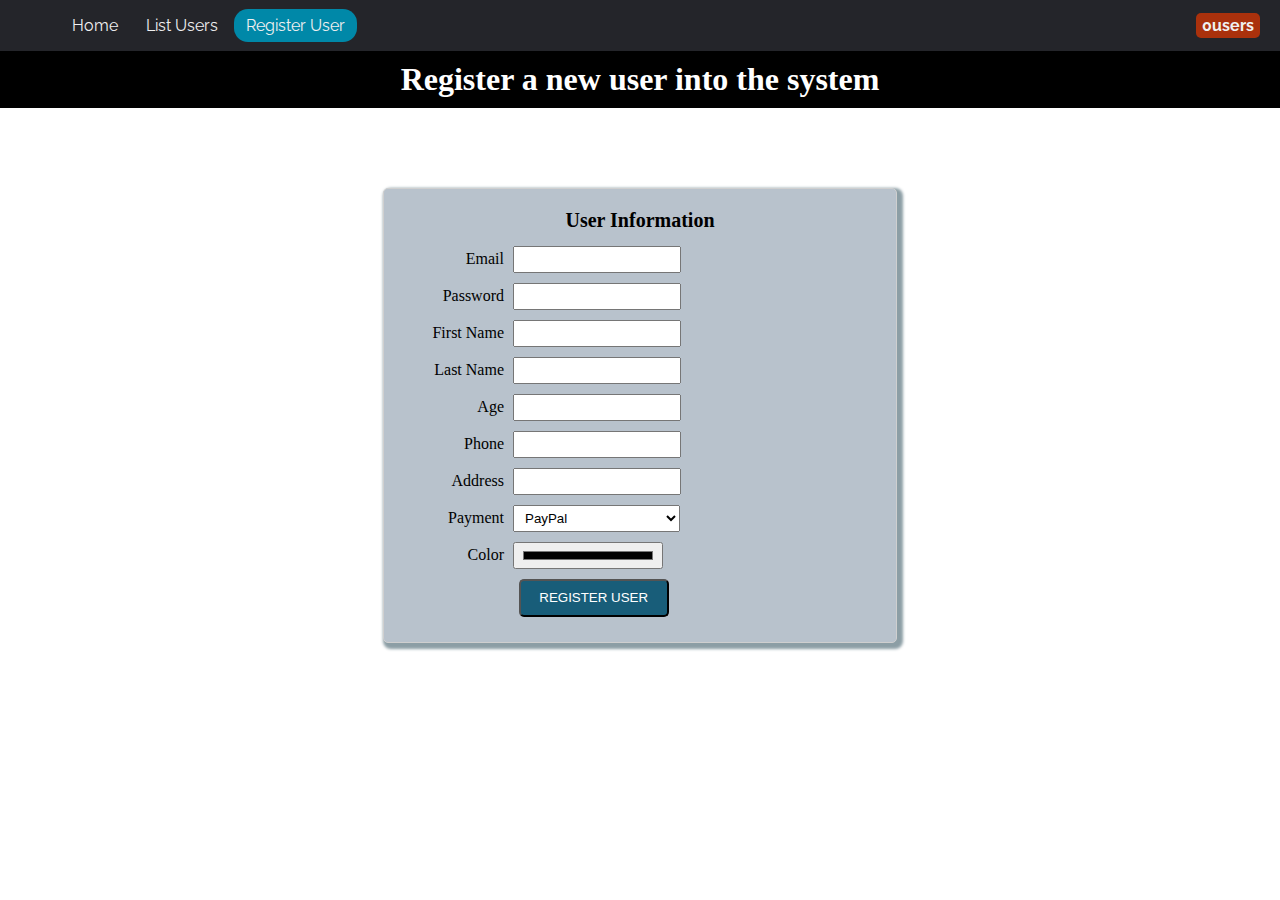
<file: sessionFour-105/register.html>
<!DOCTYPE html>
<html lang="en">
<head>
    <meta charset="UTF-8">
    <meta http-equiv="X-UA-Compatible" content="IE=edge">
    <meta name="viewport" content="width=device-width, initial-scale=1.0">
    <title>Register Users</title>

    <link rel="stylesheet" href="css/menu.css">
    <link rel="stylesheet" href="css/app.css">
</head>
<body>
   <header>
        <nav>
            <ul class="menu-items">
                <li><a href="index.html">Home</a></li>
                <li><a href="users.html">List Users</a></li>
                <li class = "active"><a href="register.html">Register User</a></li>
            </ul>
            <div class="menu-info">
                <label>3 users</label>
            </div>
        </nav>
        
        <h1>Register a new user into the system</h1>
    </header>

    <main class="capture-form"></div>
        <div id="alertError" class="password-error alert-error hide">
            Error
        </div>

        <h3 id="hForm">User Information</h3>

    
        <div class="control">
            <label for="Email">Email</label>
            <input id="txtEmail" type="email">
        </div>
        <div class="control">
            <label for="password">Password</label>
            <input id="txtPassword" type="password">
        </div>
        <div class="control">
            <label for="fn">First Name</label>
            <input id="txtFirst" type="text">
        </div>
        <div class="control">
            <label for="ln">Last Name</label>
            <input id="txtLast" type="text">
        </div>
        <div class="control">
            <label for="age">Age</label>
            <input id="txtAge" type="number">
        </div>
        <div class="control">
            <label for="Phone">Phone</label>
            <input id="txtPhone" type="tel">
        </div>
        <div class="control">
            <label for="address">Address</label>
            <input id="txtAddress" type="text">
        </div>
        <div class="control">
            <label>Payment</label>
            <select id="selPayment">
                <option>PayPal</option>
                <option>Check</option>
                <option>Cash</option>
                <option>Video Games</option>
            </select>
        </div>
        <div class="control">
            <label>Color</label>
            <input id="selColor" type="color">
        </div>
        <div class="control">
            <div class="button-container">
                <button id="btnSave">Register User</button>
            </div>
        </div>
        
    </main>

    <script src="https://code.jquery.com/jquery-3.6.0.min.js" ></script>
    <script src="script/storageManager.js"></script>
    <script src="script/menu.js"></script>
    <script src="script/register.js"></script>
</body>
</html>
</file>
<file: sessionFour-105/css/menu.css>
@import url('https://fonts.googleapis.com/css2?family=Raleway:wght@300;700&display=swap');

:root {
    --nav-background: #24252a;
    --nav-text: #f0f0f0;
    --nav-primary: #0088a8;
    --nav-secondary: #aa310c;

}

nav{
    background-color: var(--nav-background);
    margin: 0;
    padding: 0 20px;
    display:flex;
    align-items:center;
    justify-content: space-between;
    font-family: 'Raleway' , sans-serif;

}

nav .menu-items {
    list-style: none;
    text-decoration: none;
}

nav .menu-items li{
    display:inline-block;
}

nav .menu-items li a{
    color: var(--nav-text);
    text-decoration: none;
    cursor: pointer;
    padding: 7px 12px;
    border-radius: 14px;

}

nav .menu-items li a:hover{
    color: var(--nav-primary)
}

nav .menu-items li.active a{
    color: var(--nav-text);
    background-color: var(--nav-primary);
    padding: 7px 12px;
    border-radius: 14px;
}

nav .menu-info label {
    color: var(--nav-text);
    background-color: var(--nav-secondary);
    padding: 3px 6px;
    border-radius: 5px;
    font-weight: bold;
}
</file>
<file: sessionFour-105/css/app.css>
body{
    height:100vh;
    margin:0;
    padding:0;
}
main h2{
    height:20vh;
}
h1{
    color:white;
    background-color: black;
    text-align: center;
    margin: 0 0 10px 0;
    padding: 10px 0;
    
}
.capture-form{
    background-color: rgb(184, 194, 204);
    border:1px solid #cfcfcf;
    box-shadow: 3px 3px 3px 3px #8c9ea5;
    width: 340px;
    padding: 20px 0 20px 0;
    border-radius: 5px;
    width:40%;
    margin-left:auto;
    margin-right:auto;
    margin-top: 5rem;
}

.capture-form h3 {
    font-size: 20px;
    text-align: center;
    margin-top: 0;
    margin-bottom: 9px;

}
.control{
    padding:5px 10px;
}

.control label{
    display:inline-block;
    width: 110px;
    text-align: right;
}

.control input,
.control select{
    display: inline-block;
    width:150px;
    padding: 150px;
    padding: 4px 7px;
    margin-left: 5px;
}

.control select{
    width: 167px;
}

#btnSave {
  display: inline-block;
  padding:0.7em 1.4em;
  margin-left: 100px;
  border-radius: 5px;
  box-sizing: border-box;
  text-decoration: none;
  font-family: Arial, Helvetica, sans-serif;
  text-transform: uppercase;
  font-weight: 400;
  color:#FFFFFF;
  background-color:#185d79;
  box-shadow: 0 -0.6em 0 -o.35 rgba(0,0,0,0.17);
  text-align: center;
  position: relative;

}

#btnClear{
    margin-left: 70%;
    margin-bottom: 15px;
}

.btn-dark{
    border:none;
    background: #404040;
    color: #ffffff !important;
    font-weight: 100;
    padding: 13px;
    text-transform: uppercase;
    border-radius: 6px;
    display: inline-block;
    transition:all 0.3s ease 0s;
}

.btn-dark:hover{
    color:#ea6153 !important;
    border: 1px solid #ea6153;
    font-weight: 700 !important;
    letter-spacing: 3px;
    background: none;

}

.password-error {
    margin: 10px 20px;
}

.alert-error {
    border: 1px solid #c28b90;
    background-color: #f8d7da;
    color: #721c24;
    padding: 10px 15px;
}

.hide {
    display: none;
}

/* ******************************* */
/* ****  Styles for List Page **** */
/* ******************************* */

.tblUsers{
  width:100%;
  border: 2px solid black; 
   border-collapse: collapse;
   
}
.tblUsers th,
.tblUsers td{
    width:12.5%;
    border: 1px solid black;
    
    
}


.tblUsers td{
    color: #721c24;
    text-align: center;
}
tr:nth-child(even){
    background-color: rgb(184, 194, 204);
}

.tblContainer{
    margin:5rem;
}

/* *******************************/
/* ***** Styles for Index ********/
/* *******************************/

.login-container{
   height: 100vh; 
   margin: 2rem 10rem 10rem 10rem;

}

.login-box{
    display: flex;
    flex-direction: column;
    width:80%;
    margin-left:auto;
    margin-right:auto;
    align-items: center;
    height:80vh;
    justify-content: space-around;
    margin-top: 3rem;
}

.login-box h3{
    font-size: 3rem;
}

.login-decoration{
    display: flex;
    flex-direction: column;
    width:80%;
    margin-left:auto;
    margin-right:auto;
    align-items: center;
    height:80vh;
    justify-content: space-around;
    line-height: 1rem;
    border: .2rem solid black;
    background-color: rgb(184, 194, 204);
    
}

.login-decoration input{
    border-radius: 1px;
}

/* **************************************** */
/* ********** Registration **************** */
/* **************************************** */


.control button{
    width:60;
}

.button-container{
   margin-left: auto;
   margin-right:auto;
   width:90%;
}
</file>
